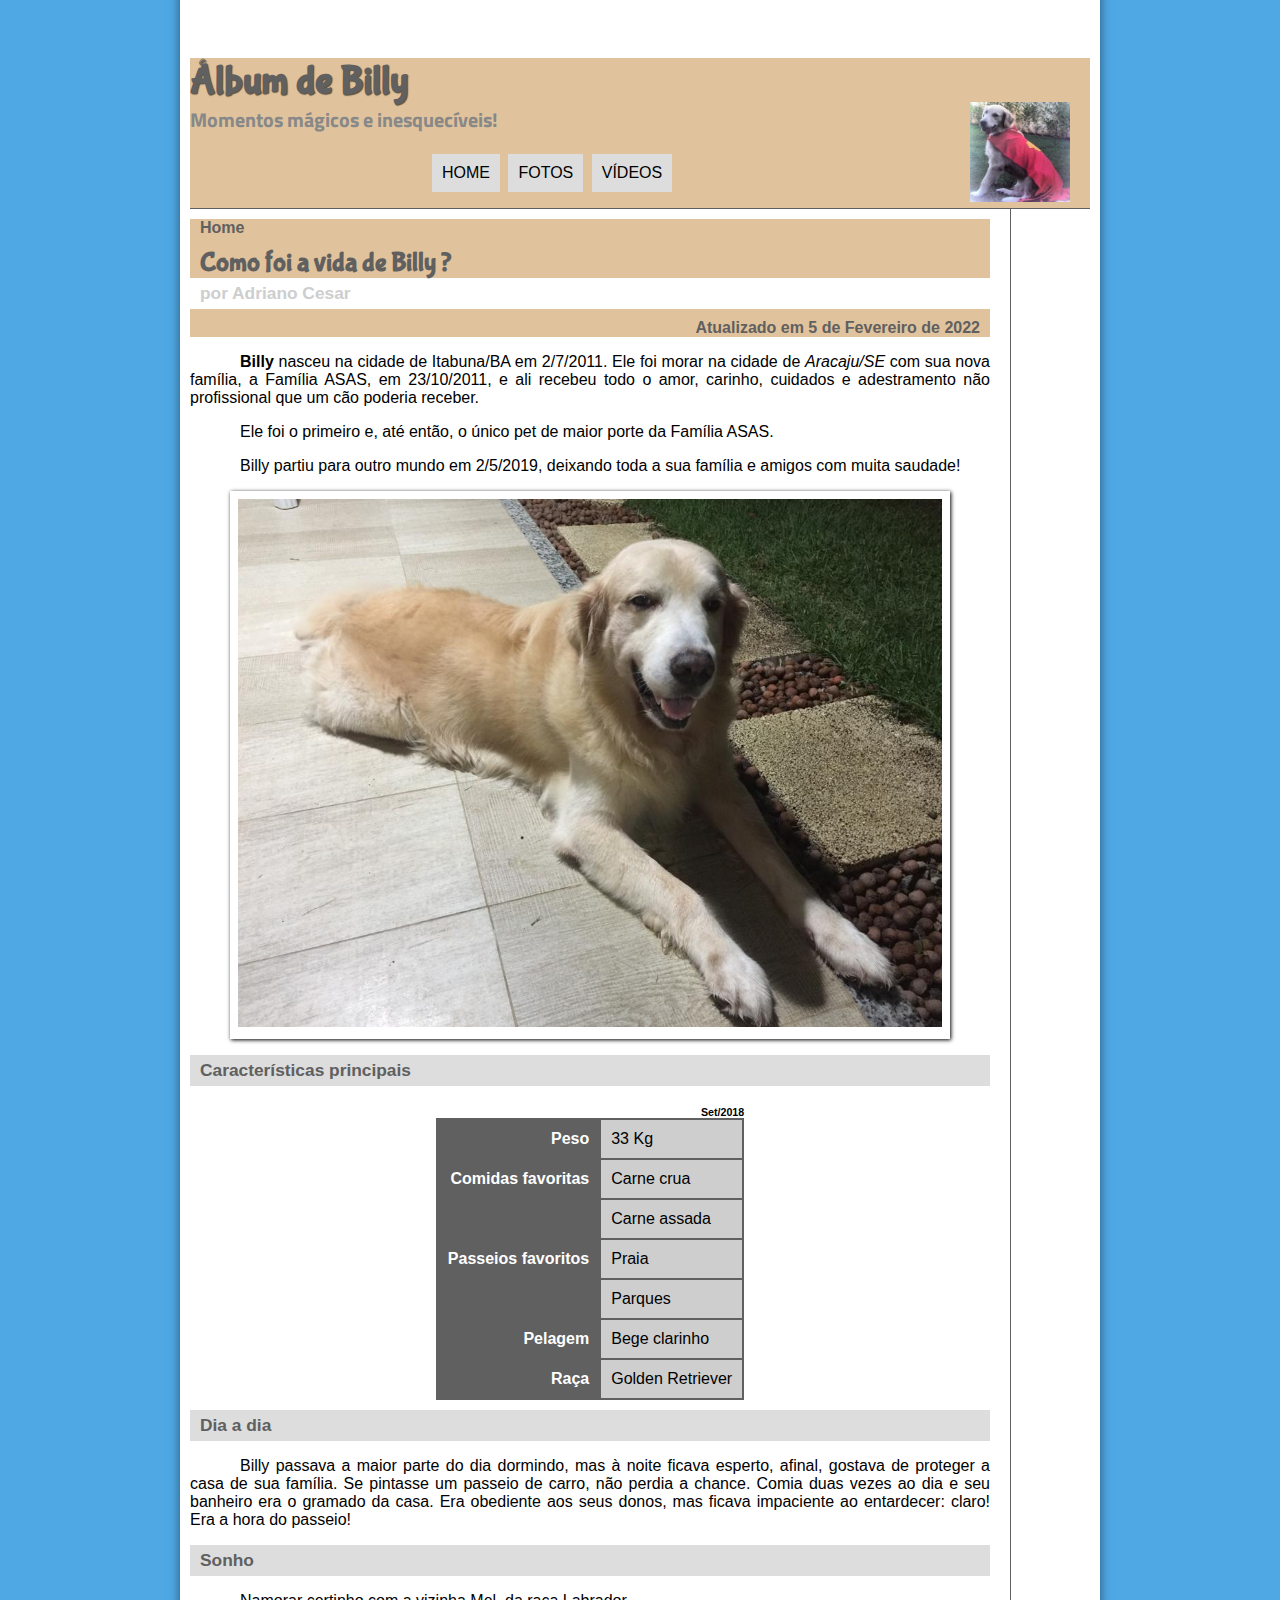
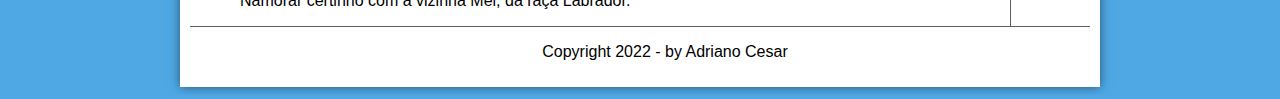
<file: index.html>
<!DOCTYPE html>
<html lang="pt-BR">

<head>
    <meta charset="UTF-8">
    <meta http-equiv="X-UA-Compatible" content="IE=edge">
    <meta name="viewport" content="width=device-width, initial-scale=1.0">
    <title>Álbum de Billy</title>
    <link rel="stylesheet" href="css/estilo.css">
</head>
<!-- <script src="javascript/inicio.js"></script> -->
<script language="javascript" src="javascript/funcoes.js"></script>
<!-- esse parâmetro language é opcional para javascript, já que ela é a mais usada com <html></html> -->

<body>

    <div id="interface">
        <header id="cabecalho">
            <hgroup>
                <h1>Álbum de Billy</h1>
                <h2>Momentos mágicos e inesquecíveis!</h2>
            </hgroup>
            <img id="icone" src="imagens/superman.jpg">
            <nav id="menu">
                <h1>Menu Principal</h1>
                <ul type="square">
                    <li onmouseover="mudaFoto('imagens/superman.jpg')"
                        onmouseout="mudaFoto('imagens/superman.jpg')"><a href="index.html">Home</a>
                    </li>
                    <li onmouseover="mudaFoto('imagens/fotos.png')"
                        onmouseout="mudaFoto('imagens/superman.jpg')"><a href="fotos.html"><a
                                href="fotos.html">Fotos</a></li>
                    <li onmouseover="mudaFoto('imagens/multimidia.png')"
                        onmouseout="mudaFoto('imagens/superman.jpg')"><a href="multimidia.html"><a
                                href="multimidia.html">Vídeos</a></li>

                </ul>
            </nav>
        </header>
        <!-- -----------Acima é parte comum a todos os arquivos do menu trocando apenas a imagem do onmouseout--------- -->

        <section id="corpo">
            <article id="noticia-principal">
                <header id="cabecalho-artigo">
                    <hgroup>
                        <h3>Home</h3>
                        <h1>Como foi a vida de Billy ?</h1>
                        <h2>por Adriano Cesar</h2>
                        <h3 class="direita">Atualizado em 5 de Fevereiro de 2022</h3>
                    </hgroup>
                </header>
                <p><span style="font-weight: 900;">Billy</span> nasceu na cidade de &shy;I&shy;ta&shy;bu&shy;na/BA em 2/7/2011. 
                Ele foi morar na cidade de <em>Aracaju/SE</em>  com sua nova família, a Família ASAS, em 23/10/2011, e ali recebeu todo o amor, carinho, cuidados e adestramento não profissional que um cão poderia receber. </p>
                <p>Ele foi o primeiro e, até então, o único pet de maior porte da Família ASAS.</p>
                <p>Billy partiu para outro mundo em 2/5/2019, deixando toda a sua família e amigos com muita saudade!</p>
                <figure class="foto-legenda">
                    <img src="imagens/na-varanda.jpg" alt="" />
                    <figcaption>
                        <h3>Billy,</h3>
                        <p>Jamais te esqueceremos!</p>

                    </figcaption>
                </figure>

                <h2>Características principais</h2>
                <table id="tabelaspec">
                    <caption>  <span>Set/2018</span></caption>

                    <tr>
                        <td class="ce">Peso</td>
                        <td class="cd">33 Kg</td>
                    </tr>
                    <tr>
                        <td rowspan="2" class="ce">Comidas favoritas</td>
                        <td class="cd">Carne crua</td>
                    </tr>
                    <tr>
                        <td class="cd">Carne assada</td>
                    </tr>
                    <tr>
                        <td rowspan="2" class="ce">Passeios favoritos</td>
                        <td class="cd">Praia</td>
                    </tr>
                    <tr>
                        <td class="cd">Parques</td>
                    </tr>
                    <tr>
                        <td class="ce">Pelagem</td>
                        <td class="cd">Bege clarinho</td>
                    </tr>
                    <tr>
                        <td class="ce">Raça</td>
                        <td class="cd">Golden Retriever</td>
                    </tr>
                </table>
                <h2>Dia a dia
                </h2>
                <p>Billy passava a maior parte do dia dormindo, mas à noite ficava esperto, afinal, gostava de proteger a casa de sua família. Se pintasse um passeio de carro, não perdia a chance. Comia duas vezes ao dia e seu banheiro era o gramado da casa. Era obediente aos seus donos, mas ficava impaciente ao entardecer: claro! Era a hora do passeio!</p>
                <h2>Sonho</h2>
                <p>Namorar certinho com a vizinha Mel, da raça Labrador.</p>



            </article>
        </section>

        <footer id="rodape">
            <p>Copyright 2022 - by Adriano Cesar<br>

            </p>
        </footer>

    </div>
</body>

</html>
</file>
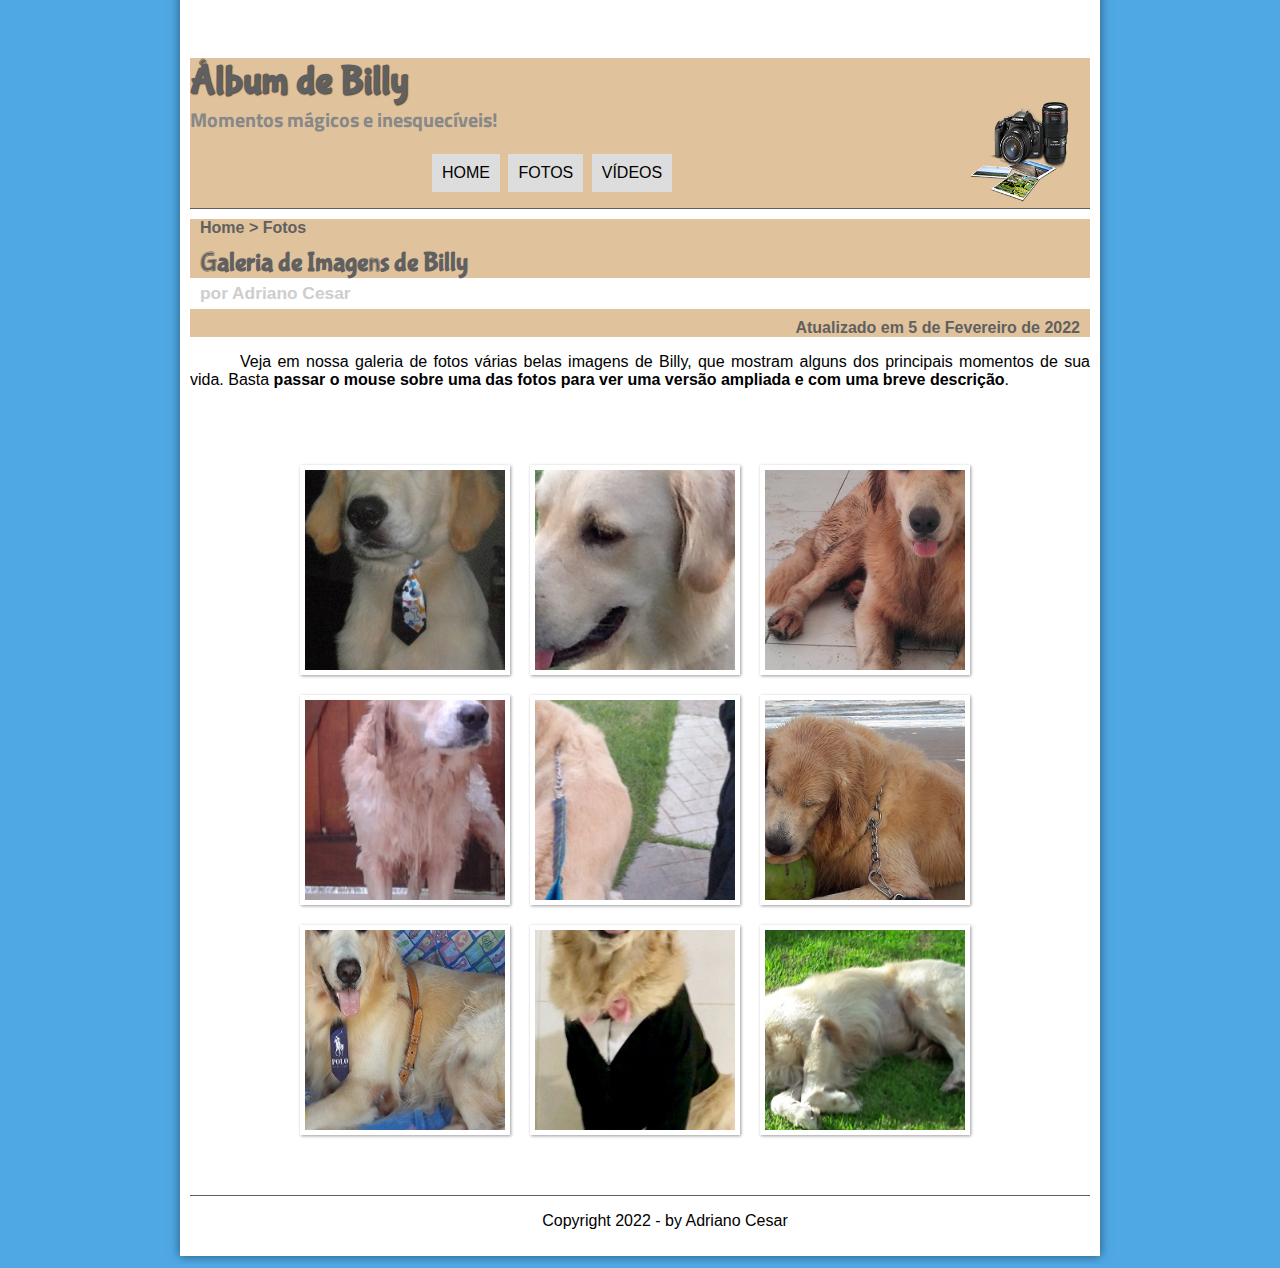
<file: fotos.html>
<!DOCTYPE html>
<html lang="pt-BR">

<head>
    <meta charset="UTF-8">
    <meta http-equiv="X-UA-Compatible" content="IE=edge">
    <meta name="viewport" content="width=device-width, initial-scale=1.0">
    <title>Álbum de Billy</title>
    <link rel="stylesheet" href="css/estilo.css" />
    <link rel="stylesheet" href="css/fotos.css" />

</head>
<!-- <script src="javascript/inicio.js"></script> -->
<script language="javascript" src="javascript/funcoes.js"></script>
<!-- esse parâmetro language é opcional para javascript, já que ela é a mais usada com <html></html> -->

<body>

    <div id="interface">
        <header id="cabecalho">
            <hgroup>
                <h1>Álbum de Billy</h1>
                <h2>Momentos mágicos e inesquecíveis!</h2>
            </hgroup>
            <img id="icone" src="imagens/fotos.png">
            <nav id="menu">
                <h1>Menu Principal</h1>
                <ul type="square">
                    <li onmouseover="mudaFoto('imagens/superman.jpg')"
                        onmouseout="mudaFoto('imagens/fotos.png')"><a href="index.html">Home</a>
                    </li>
                    <li onmouseover="mudaFoto('imagens/fotos.png')"
                        onmouseout="mudaFoto('imagens/fotos.png')"><a href="fotos.html"><a
                                href="fotos.html">Fotos</a></li>
                    <li onmouseover="mudaFoto('imagens/multimidia.png')"
                        onmouseout="mudaFoto('imagens/fotos.png')"><a href="multimidia.html"><a
                                href="multimidia.html">Vídeos</a></li>

                </ul>
            </nav>
        </header>
        <!-- -----------Acima é parte comum a todos os arquivos do menu trocando apenas a imagem do onmouseout--------- -->
        <section id="corpo-full">
            <article id="noticia-principal">
                <header id="cabecalho-artigo">
                    <hgroup>
                        <h3>Home > Fotos</h3>
                        <h1>Galeria de Imagens de Billy</h1>
                        <h2>por Adriano Cesar</h2>
                        <h3 class="direita">Atualizado em 5 de Fevereiro de 2022</h3>
                    </hgroup>
                </header>



                <p>Veja em nossa galeria de fotos várias belas imagens de Billy, que mostram alguns dos principais momentos de sua vida. Basta <strong>passar o mouse sobre uma das fotos para ver uma versão ampliada e com uma breve descrição</strong>.</p>

                <ul id="album-fotos">
                    <li id="foto01"><span>2011 - Prontinho para a nova família</span></li>
                    <li id="foto02"><span>2012 - Observar era o meu negócio</span></li>
                    <li id="foto03"><span>2013 - Uma arte de vez em quando</span></li>
                    <li id="foto04"><span>2014 - Até gostava de um bom banho</span></li>
                    <li id="foto05"><span>2015 - Passeio com meu melhor amigo</span></li>
                    <li id="foto06"><span>2016 - Aaahhh! A praia</span></li>
                    <li id="foto07"><span>2017 - Passeio de carro</span></li>
                    <li id="foto08"><span>2018 - Pronto para a grande festa</span></li>
                    <li id="foto09"><span>2019 - Eita! Como fui feliz!</span></li>

                </ul>
            </article>
        </section>
        <!-- -----------Abixo é parte comum a todos os arquivos do menu ---------------------------- -->
        <footer id="rodape">
            <p>Copyright 2022 - by Adriano Cesar<br>

            </p>
        </footer>

    </div>
</body>

</html>
</file>
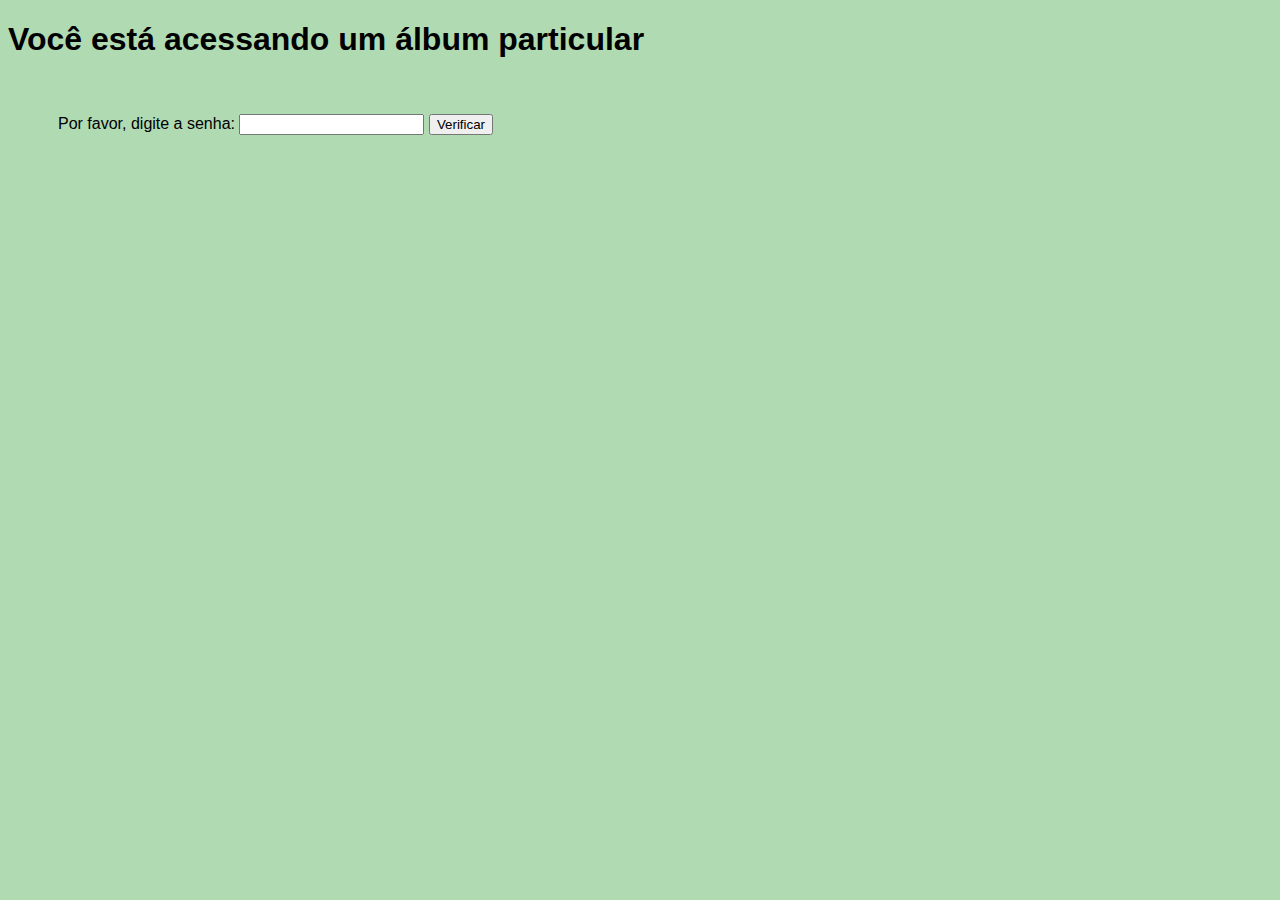
<file: index-2.html>
<!DOCTYPE html>
<html lang="pt-BR">

<head>
    <meta charset="UTF-8">
    <meta http-equiv="X-UA-Compatible" content="IE=edge">
    <meta name="viewport" content="width=device-width, initial-scale=1.0">
    <title>Acesso</title>
    <link rel="stylesheet" href="./_css/estilo.css" />
</head>
<!-- <script src="./_javascript/inicio.js"></script> -->
<script language="javascript" src="./_javascript/funcoes.js"></script>
<!-- esse parâmetro language é opcional para javascript, já que ela é a mais usada com <html></html> -->

    <body>
        <div>
            <h1>Você está acessando um álbum particular</h1><br>
            <p> Por favor, digite a senha: <input id="inicio" type="text" >
            <input type="button" value="Verificar" onclick="verificar()"></p>
        </div>
        <div id="res">
            
        </div>
    </body>
</html>
</file>
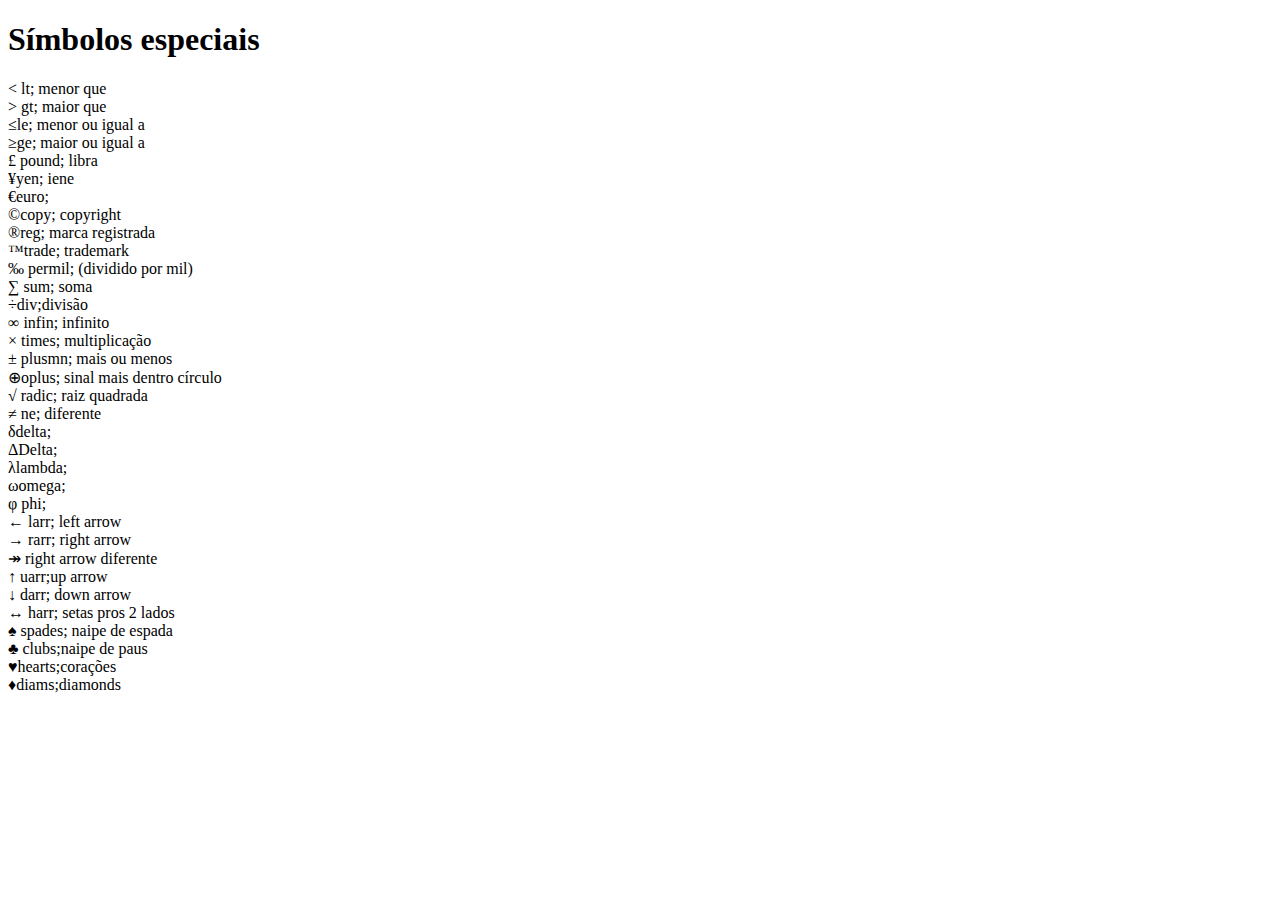
<file: simbolosEspeciais.html>
<!DOCTYPE html>
<html lang="pt-BR">
<head>
    <meta charset="UTF-8">
    <meta http-equiv="X-UA-Compatible" content="IE=edge">
    <meta name="viewport" content="width=device-width, initial-scale=1.0">
    <title>Símbolos Especiais</title>
</head>
<body>
    <h1>Símbolos especiais</h1>
<p>
    &lt; lt; menor que<br>
    &gt; gt; maior que<br>
    &le;le; menor ou igual a <br>
    &ge;ge; maior ou igual a<br>
    &pound; pound; libra<br>
    &yen;yen; iene<br>
    &euro;euro;<br>
    &copy;copy; copyright<br>
    &reg;reg; marca registrada<br>
    &trade;trade; trademark<br>
    &permil; permil; (dividido por mil)<br>
    &sum; sum; soma<br>
    &div;div;divisão<br>
    &infin; infin; infinito<br>
    &times; times; multiplicação<br>
    &plusmn; plusmn; mais ou menos<br>
    &oplus;oplus; sinal mais dentro círculo<br>
    &radic; radic; raiz quadrada<br>
    &ne; ne; diferente<br>
    &delta;delta;<br>
    &Delta;Delta;<br>
    &lambda;lambda;<br>
    &omega;omega; <br>
    &phi; phi;<br>
    &larr; larr; left arrow<br>
    &rarr; rarr; right arrow<br>
    &Rarr; right arrow diferente<br>
    &uarr; uarr;up arrow<br>
    &darr; darr; down arrow<br>
    &harr; harr; setas pros 2 lados<br>
    &spades; spades; naipe de espada<br>
    &clubs; clubs;naipe de paus<br>
    &hearts;hearts;corações<br>
    &diams;diams;diamonds<br>
    

</p>
</body>
</html>
</file>
<file: css/estilo.css>
@charset "UTF-8";
@import url('https://fonts.googleapis.com/css2?family=Titillium+Web&display=swap');
/* @import url('https://fonts.googleapis.com/css2?family=Titillium+Web&display=swap'); */
@font-face {
    font-family: 'FontLogo'; /* é o nome da fonte que será usado na referência a fontes */
    src: url("../_fonts/bubblegum-sans-regular.otf");
} 
/* Outras fontes podem ser obtidas no próprio Google (google.com/fonts), que é também 
um repositório de fontes.
Clique sobre icone "pop-out" para ver detalhes sobre uma fonte
No campo Preview text você pode digitar o seu titulo ou texto para ver
como ele fica na fonte escolhida.
No campo superior direito há um campo para pesquisa da fonte desejada
Para importar esse fonte, clique sobre o botão + dentro de um quadrado (quick use)
e abaixo há a opção "To embed a font, copy the code into the <head> of your html", menu import, copiar o texto e coloca-lo
no arquivo CSS.
Para referenciar esse fonte no seu arquivo CSS, no site Google da fonte, vá
para "CSS rules to specify families" e copie o texto do campo, e cole
no arquivo CSS, no elemento que deseja formatar.

*/

body {
    /* background-image: url("fundo.jpg"); */
    background-color: #4fa8e4;
    color: rgba(0,0,0,1);
    font-family: Arial, sans-serif;
}        
p {
    text-align: justify; 
    text-indent: 50px;
}
a {
    color: #606060;
    text-decoration: none;
}
a:hover {
    text-decoration:underline ;
}
/* formatação de imagens com legenda */
figure.foto-legenda {
    position: relative; /* relativo em relação à posição no código HTML */
    border: 8px solid white;
    box-shadow: 1px 1px 4px black /* sombra horiz vertic espalhamento cor */

}

figure.foto-legenda img {
    width: 100%;
    height: 100%;

}
figure.foto-legenda figcaption {
    opacity: 0; /* faz a legenda ficar oculta */
    position: absolute; /* absoluto em relação ao container foto-legenda */
    top: 0px;
    background-color: rgba(0,0,0, 0.4);
    color: white;
    width: 100%;
    height: 100%;
    padding: 10px;
    box-sizing: border-box; /* faz o conteúdo do figcaption ficar dentro da borda */
 

}
figure.foto-legenda:hover figcaption {
    opacity: 1; /* a legenda só será exibida qdo passar o mouse por cima da foto */
    transition: opacity 1s; /* opacidade mudará em 1 seg */
}
/* formatação do menu */
nav#menu ul{
    list-style: none;
    text-transform: uppercase;
    position: relative; /* a ul vai passar por cima dos documentos */
/*     posição absoluta fica livre para flutuar pelo site, relativa fica presa
    podendo flutuar apenas dentro do seu container */
    top: -120px; /* ficou negativa porque o navegador traz uma margem padrão */
    left: 200px
}
nav#menu li {
    display: inline-block; /* faz com o que os blocos li sejam exibidos numa mesma linha */
    background-color: #dddddd ;
    padding: 10px;
    margin: 2px;
    transition: background-color 1s;
}
nav#menu {
    display: block; /* navegador menu será exibido como um bloco. Um bloco pode flutuar pela tela */
}
nav#menu h1 {
    display: none; /* esconde o texto menu principal, mas ele terá função importante para os navegadores de busca */
}
/* Efeitos visuais */
nav#menu li:hover{
    background-color: #606060;
}
nav#menu a {
    color: black;
    text-decoration: none;
}
nav#menu a:hover {
    color: white;
    text-decoration: underline;
}
section#corpo {
    display: block;
    width: 800px;
    float: left; /* faz a seção flutuar no lado esquerdo */
    border-right: 1px solid #606060 ;
    padding-right: 20px;
}
article#noticia-principal h2{
    font-size: 13pt;
    color: #606060;
    background-color: #dddddd;
    padding: 5px 0px 5px 10px;
    margin: 10px 0px 10px 0px;
}
header {
    background-color: rgb(224, 195, 156);
}
header#cabecalho-artigo h1{
    font-family: 'FontLogo', sans-serif;
    font-size: 20pt;
    color: #606060;
    margin-bottom: 0px;
    margin-top: 0px;
    margin-left: 10px;
}
.direita {
    text-align: right;
}
header#cabecalho-artigo h2{
    font-size: 13pt;
    color: #cecece;
    background-color: #ffffff;
    margin: 0px;
    color: #009A00 #0000B5 #000000 #FFFFFF;
}
header#cabecalho-artigo h3{
    font-size: 12pt;
    color: #606060;
    margin-bottom: 10px;
    margin: 10px;
}
table#tabelaspec {
    border: 1px solid #606060;
    border-spacing: 0px; 
    /* elimina o espaço entre as bordas da tabela e das células */
    margin-left: auto;
    margin-right: auto;
}
table#tabelaspec td{
    border: 1px solid #606060;
    padding: 10px; /* cria espaço interno nas células */   
    text-align: center; 
}
table#tabelaspec td.ce {
    color: #ffffff;
    background-color: #606060;
    text-align: right;
    vertical-align: top;
    font-weight: bold;
}
table#tabelaspec td.cd {
    background-color: #cecece;  
    text-align: left;
}
table#tabelaspec caption {
    color: #888888; 
    font-size: 13pt;
    font-weight: bolder;
}
table#tabelaspec caption span {
    display: block;
    float: right; 
    color: #000000;
    font-size: 8pt;
    margin-top: 10px;
}
aside#lateral {
    display: block;
    width: 350px;
    float: right; /* faz a seção flutuar no lado direito */
    background-color: #dddddd;
    padding: 10px;
    margin-top: 10px;
    box-shadow: 2px 2px 2px rgba(0,0,0,0.5);
}
aside#lateral h1 {
    font-family: 'fontLogo', sans-serif;
    font-size: 20pt ;
    color: #606060;
    margin-top: 0px;
}
aside#lateral h2 {
    background-color: #606060;
    font-size: 13pt;
    color: #ffffff;
    padding: 5px;
}
footer#rodape {
    clear:both; 
    /* isso limpa a configuração dos dois floats. 
    Faz com que o conteúdo seja mostrado fora dos lados da 
    divisão de section e aside; */
    border-top: 1px solid #606060;
}
footer#rodape p {
    text-align: center;
}
div#interface {
    width: 900px;
    /*Todo o site fica dentro dessa largura, exceto o menu que
    está com posição absoluta e aí fica fora do container da div */
    background-color: #ffffff; 
    margin: -20px auto 0px auto; /* isso centraliza a interface na lateral */   
    box-shadow: 0px 0px 10px rgba(0,0,0,0.5);
    padding: 10px 10px 10px 10px;/*  se todos os parametros forem iguais, basta uma medida */
    }
header#cabecalho img#icone {
    position: relative;
    left: 780px;
    top: -50px;
    width: 100px;
    height: 100px;
}
header#cabecalho {
    border-bottom: 1px #606060 solid;
    margin-top: 60px;
    height: 150px;
    /* background: url("../_imagens/glass-logo-peq.jpg") no-repeat 0px 80px; */
    /* colocação de uma logomarca como background. Observe que os dois pontos
    do caminho do arquivo sair de css e  subir um diretório  */
    /* como a imagem do logo é pequena, o html replica a imagem por todo o objeto de 
    cabecalho. Para não repetir, coloque o parametro no-repeat.Depois 
    acrescente o deslocamento lateral (0px) e o deslocamento vertical (80px).
    A imagem como background não terá a opção de "salvar imagem". Para isso, teria que 
    ser objeto img */
}
header#cabecalho h1 {
    font-family: 'FontLogo', sans-serif;
    font-size: 30pt;
    color: #606060;
    text-shadow: 1px 1px 1px rgba(0,0,0,0.6);
    padding: 0px;
    margin-bottom: 0px;
}
header#cabecalho h2 {
    font-family: 'Titillium Web', sans-serif;
    font-size: 15pt;
    color: #888;
    padding: 0px;
    margin-top: 0px;
}
</file>
<file: css/fotos.css>
@charset "utf-8";

ul#album-fotos {
    width: 700px;
    margin: 0 auto;
    padding: 50px;
    overflow: hidden; 
    /* overflow retira as barras de rolagem quando o conteúdo do bloco transborda o tamanho do elemento */
    list-style: none;
}
ul#album-fotos li {
    float: left; /* faz os itens da lista ficarem um ao lado do outro, não mais um acima do outro, da esq p/ dir*/
    width: 200px;
    height: 200px;
    margin: 10px;
    border: 5px solid #ffffff;
    /* background-color: #ffffff; */ /* esse comando não permitia mostrar a foto-01 */
    box-shadow: 1px 1px 3px rgba(0,0,0,0.4);
    -webkit-transition: all 0.4s ease-in; /* ease-in é forma do efeito */
}
ul#album-fotos li:hover {
    -webkit-transform: scale(1.5) ; /* dá um zoom de 50% nas imagens */
}
ul#album-fotos li span {
    opacity: 0;
    color: #ffffff;
    text-shadow: 1px 1px 1px #000000;
    background-color: rgba(0,0,0,0.3);
    font-size: 8pt;
    line-height: 370px; /* faz com que a linha desça para a base da figura */
    padding: 5px;

}
ul#album-fotos li:hover span {
    opacity: 1; /* sob o mouse, mostra o texto de span */
}
    /* Abaixo: esse no-repeat evita repetição da foto no espaço caso ela seja pequena */

    /* background-position: 50% 50% faz com que apareça o meio da imagem no espaço da foto em vez do canto superior esquerdo. O zoom da imagem vai partir do meio da foto  */
    /* background-size: 400px 400px põe no tamanho original da imagem de fundo */
    /* background-position: 0px 0px;  imagem volta para o canto superior esquerdo */

ul#album-fotos li#foto01 {
    background: url("../imagens/galeria-01.JPG") no-repeat; 
    background-position: 50% 50%;
    background-size: 400px 400px;
    background-color: #ffffff;
}
ul#album-fotos li#foto01:hover {
    background-position: 0px 0px;
    background-size: 200px 200px;

} 
ul#album-fotos li#foto02 {
    background: url("../imagens/galeria-02.jpg") no-repeat; 
    /* esse no-repeat evita repetição da foto no espaço caso ela seja pequena */
    background-position: 50% 50%;
    background-size: 400px 400px; 
    background-color: #ffffff;
}
ul#album-fotos li#foto02:hover {
    background-position: 0px 0px; /* imagem volta para o canto superior esquerdo */
    background-size: 200px 200px;

}
ul#album-fotos li#foto03 {
    background: url("../imagens/galeria-03.jpg") no-repeat; 
    /* esse no-repeat evita repetição da foto no espaço caso ela seja pequena */
    background-position: 50% 50%;
    background-size: 400px 400px; 
    background-color: #ffffff;
}
ul#album-fotos li#foto03:hover {
    background-position: 0px 0px; /* imagem volta para o canto superior esquerdo */
    background-size: 200px 200px;

}
ul#album-fotos li#foto04 {
    background: url("../imagens/galeria-04.jpg") no-repeat; 
    /* esse no-repeat evita repetição da foto no espaço caso ela seja pequena */
    background-position: 50% 50%;
    background-size: 400px 400px; 
    background-color: #ffffff;
}
ul#album-fotos li#foto04:hover {
    background-position: 0px 0px; /* imagem volta para o canto superior esquerdo */
    background-size: 200px 200px;

}
ul#album-fotos li#foto05 {
    background: url("../imagens/galeria-05.jpg") no-repeat; 
    /* esse no-repeat evita repetição da foto no espaço caso ela seja pequena */
    background-position: 50% 50%;
    background-size: 400px 400px; 
    background-color: #ffffff;
}
ul#album-fotos li#foto05:hover {
    background-position: 0px 0px; /* imagem volta para o canto superior esquerdo */
    background-size: 200px 200px;

}
ul#album-fotos li#foto06 {
    background: url("../imagens/galeria-06.jpg") no-repeat; 
    /* esse no-repeat evita repetição da foto no espaço caso ela seja pequena */
    background-position: 50% 50%;
    background-size: 400px 400px; 
    background-color: #ffffff;
}
ul#album-fotos li#foto06:hover {
    background-position: 0px 0px; /* imagem volta para o canto superior esquerdo */
    background-size: 200px 200px;

}
ul#album-fotos li#foto07 {
    background: url("../imagens/galeria-07.jpg") no-repeat; 
    /* esse no-repeat evita repetição da foto no espaço caso ela seja pequena */
    background-position: 50% 50%;
    background-size: 400px 400px; 
    background-color: #ffffff;
}
ul#album-fotos li#foto07:hover {
    background-position: 0px 0px; /* imagem volta para o canto superior esquerdo */
    background-size: 200px 200px;

}
ul#album-fotos li#foto08 {
    background: url("../imagens/galeria-08.jpg") no-repeat; 
    /* esse no-repeat evita repetição da foto no espaço caso ela seja pequena */
    background-position: 50% 50%;
    background-size: 400px 400px; 
    background-color: #ffffff;
}
ul#album-fotos li#foto08:hover {
    background-position: 0px 0px; /* imagem volta para o canto superior esquerdo */
    background-size: 200px 200px;

}
ul#album-fotos li#foto09 {
    background: url("../imagens/galeria-09.jpg") no-repeat; 
    /* esse no-repeat evita repetição da foto no espaço caso ela seja pequena */
    background-position: 50% 50%;
    background-size: 400px 400px; 
    background-color: #ffffff;
}
ul#album-fotos li#foto09:hover {
    background-position: 0px 0px; /* imagem volta para o canto superior esquerdo */
    background-size: 200px 200px;

}
</file>
<file: _css/estilo.css>
@charset "UTF-8";
@import url('https://fonts.googleapis.com/css2?family=Titillium+Web&display=swap');
/* @import url('https://fonts.googleapis.com/css2?family=Titillium+Web&display=swap'); */
@font-face {
    font-family: 'FontLogo'; /* é o nome da fonte que será usado na referência a fontes */
    src: url("../_fonts/bubblegum-sans-regular.otf");
} 
/* Outras fontes podem ser obtidas no próprio Google (google.com/fonts), que é também 
um repositório de fontes.
Clique sobre icone "pop-out" para ver detalhes sobre uma fonte
No campo Preview text você pode digitar o seu titulo ou texto para ver
como ele fica na fonte escolhida.
No campo superior direito há um campo para pesquisa da fonte desejada
Para importar esse fonte, clique sobre o botão + dentro de um quadrado (quick use)
e abaixo há a opção "To embed a font, copy the code into the <head> of your html", menu import, copiar o texto e coloca-lo
no arquivo CSS.
Para referenciar esse fonte no seu arquivo CSS, no site Google da fonte, vá
para "CSS rules to specify families" e copie o texto do campo, e cole
no arquivo CSS, no elemento que deseja formatar.

*/

body {
    /* background-image: url("fundo.jpg"); */
    background-color: #b0dab2;
    color: rgba(0,0,0,1);
    font-family: Arial, sans-serif;
}        
p {
    text-align: justify; 
    text-indent: 50px;
}
a {
    color: #606060;
    text-decoration: none;
}
a:hover {
    text-decoration:underline ;
}
/* formatação de imagens com legenda */
figure.foto-legenda {
    position: relative; /* relativo em relação à posição no código HTML */
    border: 8px solid white;
    box-shadow: 1px 1px 4px black /* sombra horiz vertic espalhamento cor */

}

figure.foto-legenda img {
    width: 100%;
    height: 100%;

}
figure.foto-legenda figcaption {
    opacity: 0; /* faz a legenda ficar oculta */
    position: absolute; /* absoluto em relação ao container foto-legenda */
    top: 0px;
    background-color: rgba(0,0,0, 0.4);
    color: white;
    width: 100%;
    height: 100%;
    padding: 10px;
    box-sizing: border-box; /* faz o conteúdo do figcaption ficar dentro da borda */
 

}
figure.foto-legenda:hover figcaption {
    opacity: 1; /* a legenda só será exibida qdo passar o mouse por cima da foto */
    transition: opacity 1s; /* opacidade mudará em 1 seg */
}
/* formatação do menu */
nav#menu ul{
    list-style: none;
    text-transform: uppercase;
    position: relative; /* a ul vai passar por cima dos documentos */
/*     posição absoluta fica livre para flutuar pelo site, relativa fica presa
    podendo flutuar apenas dentro do seu container */
    top: -120px; /* ficou negativa porque o navegador traz uma margem padrão */
    left: 200px
}
nav#menu li {
    display: inline-block; /* faz com o que os blocos li sejam exibidos numa mesma linha */
    background-color: #dddddd ;
    padding: 10px;
    margin: 2px;
    transition: background-color 1s;
}
nav#menu {
    display: block; /* navegador menu será exibido como um bloco. Um bloco pode flutuar pela tela */
}
nav#menu h1 {
    display: none; /* esconde o texto menu principal, mas ele terá função importante para os navegadores de busca */
}
/* Efeitos visuais */
nav#menu li:hover{
    background-color: #606060;
}
nav#menu a {
    color: black;
    text-decoration: none;
}
nav#menu a:hover {
    color: white;
    text-decoration: underline;
}
section#corpo {
    display: block;
    width: 800px;
    float: left; /* faz a seção flutuar no lado esquerdo */
    border-right: 1px solid #606060 ;
    padding-right: 20px;
}
article#noticia-principal h2{
    font-size: 13pt;
    color: #606060;
    background-color: #dddddd;
    padding: 5px 0px 5px 10px;
    margin: 10px 0px 10px 0px;
}
header#cabecalho-artigo h1{
    font-family: 'FontLogo', sans-serif;
    font-size: 20pt;
    color: #606060;
    margin-bottom: 0px;
    margin-top: 0px;
    margin-left: 10px;
}
.direita {
    text-align: right;
}
header#cabecalho-artigo h2{
    font-size: 13pt;
    color: #cecece;
    background-color: #ffffff;
    margin: 0px;
    color: #009A00 #0000B5 #000000 #FFFFFF;
}
header#cabecalho-artigo h3{
    font-size: 12pt;
    color: #606060;
    margin-bottom: 10px;
    margin: 10px;
}
table#tabelaspec {
    border: 1px solid #606060;
    border-spacing: 0px; 
    /* elimina o espaço entre as bordas da tabela e das células */
    margin-left: auto;
    margin-right: auto;
}
table#tabelaspec td{
    border: 1px solid #606060;
    padding: 10px; /* cria espaço interno nas células */   
    text-align: center; 
}
table#tabelaspec td.ce {
    color: #ffffff;
    background-color: #606060;
    text-align: right;
    vertical-align: top;
    font-weight: bold;
}
table#tabelaspec td.cd {
    background-color: #cecece;  
    text-align: left;
}
table#tabelaspec caption {
    color: #888888; 
    font-size: 13pt;
    font-weight: bolder;
}
table#tabelaspec caption span {
    display: block;
    float: right; 
    color: #000000;
    font-size: 8pt;
    margin-top: 10px;
}
aside#lateral {
    display: block;
    width: 350px;
    float: right; /* faz a seção flutuar no lado direito */
    background-color: #dddddd;
    padding: 10px;
    margin-top: 10px;
    box-shadow: 2px 2px 2px rgba(0,0,0,0.5);
}
aside#lateral h1 {
    font-family: 'fontLogo', sans-serif;
    font-size: 20pt ;
    color: #606060;
    margin-top: 0px;
}
aside#lateral h2 {
    background-color: #606060;
    font-size: 13pt;
    color: #ffffff;
    padding: 5px;
}
footer#rodape {
    clear:both; 
    /* isso limpa a configuração dos dois floats. 
    Faz com que o conteúdo seja mostrado fora dos lados da 
    divisão de section e aside; */
    border-top: 1px solid #606060;
}
footer#rodape p {
    text-align: center;
}
div#interface {
    width: 900px;
    /*Todo o site fica dentro dessa largura, exceto o menu que
    está com posição absoluta e aí fica fora do container da div */
    background-color: #ffffff; 
    margin: -20px auto 0px auto; /* isso centraliza a interface na lateral */   
    box-shadow: 0px 0px 10px rgba(0,0,0,0.5);
    padding: 10px 10px 10px 10px;/*  se todos os parametros forem iguais, basta uma medida */
    }
header#cabecalho img#icone {
    position: relative;
    left: 780px;
    top: -50px;
    width: 100px;
    height: 100px;
}
header#cabecalho {
    border-bottom: 1px #606060 solid;
    margin-top: 60px;
    height: 150px;
    /* background: url("../_imagens/glass-logo-peq.jpg") no-repeat 0px 80px; */
    /* colocação de uma logomarca como background. Observe que os dois pontos
    do caminho do arquivo sair de css e  subir um diretório  */
    /* como a imagem do logo é pequena, o html replica a imagem por todo o objeto de 
    cabecalho. Para não repetir, coloque o parametro no-repeat.Depois 
    acrescente o deslocamento lateral (0px) e o deslocamento vertical (80px).
    A imagem como background não terá a opção de "salvar imagem". Para isso, teria que 
    ser objeto img */
}
header#cabecalho h1 {
    font-family: 'FontLogo', sans-serif;
    font-size: 30pt;
    color: #606060;
    text-shadow: 1px 1px 1px rgba(0,0,0,0.6);
    padding: 0px;
    margin-bottom: 0px;
}
header#cabecalho h2 {
    font-family: 'Titillium Web', sans-serif;
    font-size: 15pt;
    color: #888;
    padding: 0px;
    margin-top: 0px;
}
</file>
